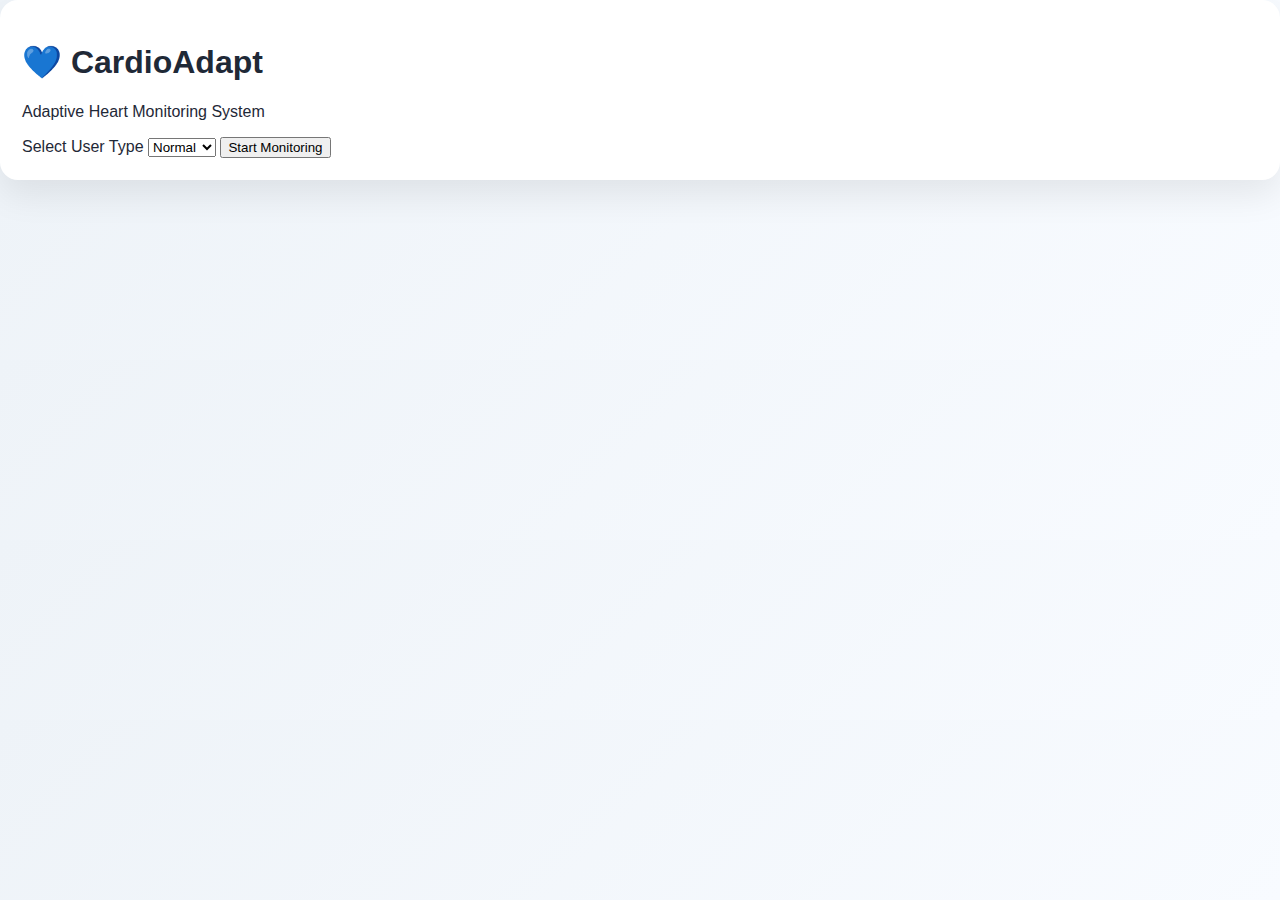
<file: frontend/index.html>
<!DOCTYPE html>
<html>
<head>
  <title>CardioAdapt</title>
  <link rel="stylesheet" href="css/style.css">
</head>
<body class="center">

  <div class="card">
    <h1>💙 CardioAdapt</h1>
    <p>Adaptive Heart Monitoring System</p>

    <label>Select User Type</label>
    <select id="userType">
      <option value="normal">Normal</option>
      <option value="athlete">Athlete</option>
      <option value="medical">Medical</option>
    </select>

    <button onclick="start()">Start Monitoring</button>
  </div>

  <script>
    function start() {
      const type = document.getElementById("userType").value;
      localStorage.setItem("userType", type);
      window.location.href = "dashboard.html";
    }
  </script>

</body>
</html>
</file>
<file: frontend/css/style.css>
* {
  box-sizing: border-box;
  font-family: "Segoe UI", sans-serif;
}

body {
  margin: 0;
  background: linear-gradient(135deg, #eef3f8, #f8fbff);
  color: #1f2937;
}

/* ================= DASHBOARD ================= */

.dashboard {
  max-width: 1200px;
  margin: auto;
  padding: 30px;
}

/* ================= ROW LAYOUT ================= */

.row {
  display: grid;
  grid-template-columns: 1fr 1fr;
  gap: 26px;
  margin-bottom: 26px;
  align-items: start;
}

/* ================= CARD ================= */

.card {
  background: #ffffff;
  border-radius: 18px;
  padding: 22px;
  box-shadow: 0 15px 35px rgba(0,0,0,0.08);
  overflow: hidden;
  transition: transform 0.25s ease, box-shadow 0.25s ease;
}

.card:hover {
  transform: translateY(-4px);
  box-shadow: 0 20px 45px rgba(0,0,0,0.12);
}

/* ================= HEART CARD ================= */

.heart-card {
  background: linear-gradient(135deg, #f5f9ff, #e6f0ff);
}

.subtitle {
  color: #555;
  margin-top: 6px;
  font-size: 15px;
}

.heart-visual {
  font-size: 110px;
  text-align: center;
  margin: 20px 0;
  animation: pulse 1.8s infinite;
}

@keyframes pulse {
  0% { transform: scale(1); }
  50% { transform: scale(1.08); }
  100% { transform: scale(1); }
}

.info-pill {
  background: #e0ecff;
  display: inline-block;
  padding: 8px 16px;
  border-radius: 14px;
  color: #1e3a8a;
  font-weight: 600;
}

/* ================= CARD HEADER ================= */

.card-header {
  display: flex;
  justify-content: space-between;
  align-items: center;
  margin-bottom: 12px;
}

.metric {
  font-size: 26px;
  color: #f97316;
  font-weight: bold;
}

/* ================= ECG ================= */

.ecg-card {
  height: 260px;
}

/* ================= METRICS GRID ================= */

.metrics {
  display: grid;
  grid-template-columns: 1fr 1fr;
  gap: 16px;
}

.metric-card {
  background: #f8fbff;
  border-radius: 16px;
  padding: 18px;
  text-align: center;
  transition: transform 0.2s ease;
}

.metric-card:hover {
  transform: scale(1.03);
}

.metric-card span {
  font-size: 14px;
  color: #6b7280;
}

.metric-card h2 {
  margin: 8px 0;
  color: #2563eb;
}

.metric-card small {
  color: #22c55e;
  font-weight: 500;
}

/* ================= CHARTS ================= */

.chart-box {
  height: 180px;
}

canvas {
  width: 100% !important;
  height: 180px !important;
}
</file>
